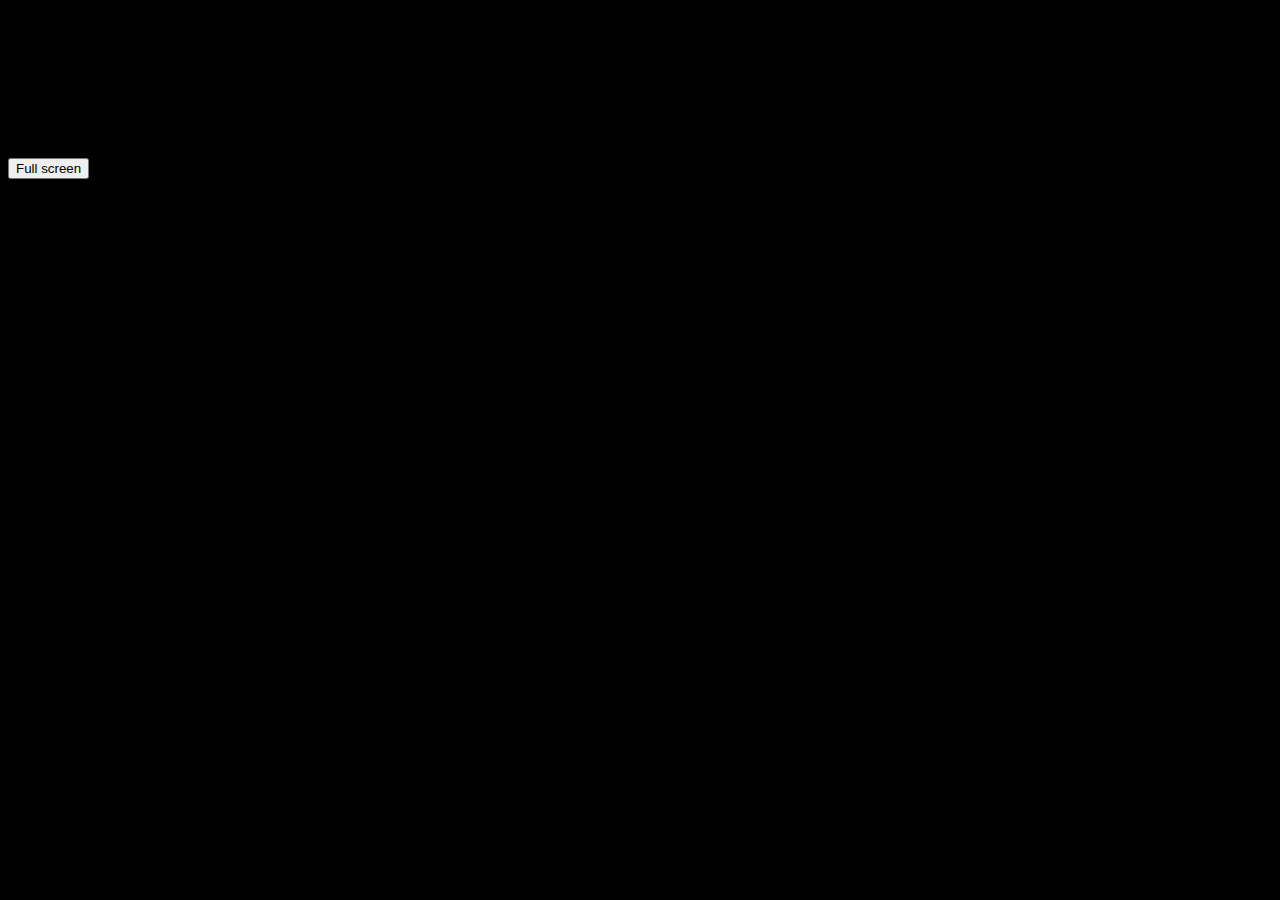
<file: Assets/WebGLTemplates/regular/index.html>
<!doctype html>
<html lang="en-us">
  <head>
    <meta charset="UTF-8">
    <meta name="viewport" content="width=device-width">
    <title>%UNITY_WEB_NAME%</title>
    <link rel="stylesheet" type="text/css" href="main.css">
  </head>
  <body class="template">
    <div class="template-wrap clear">
    <canvas class="emscripten" id="canvas" oncontextmenu="event.preventDefault()" height="%UNITY_HEIGHT%px" width="%UNITY_WIDTH%px"></canvas>
      <button class="fullscreen" onclick="SetFullscreen(1);">Full screen</button>
    </div>
    %UNITY_WEBGL_LOADER_GLUE%
  </body>
</html>
</file>
<file: Assets/WebGLTemplates/regular/main.css>
body {
    background: #000;
}

#canvas {
    display: block;
    margin: 0 auto;
    max-width: 100%;
}
</file>
